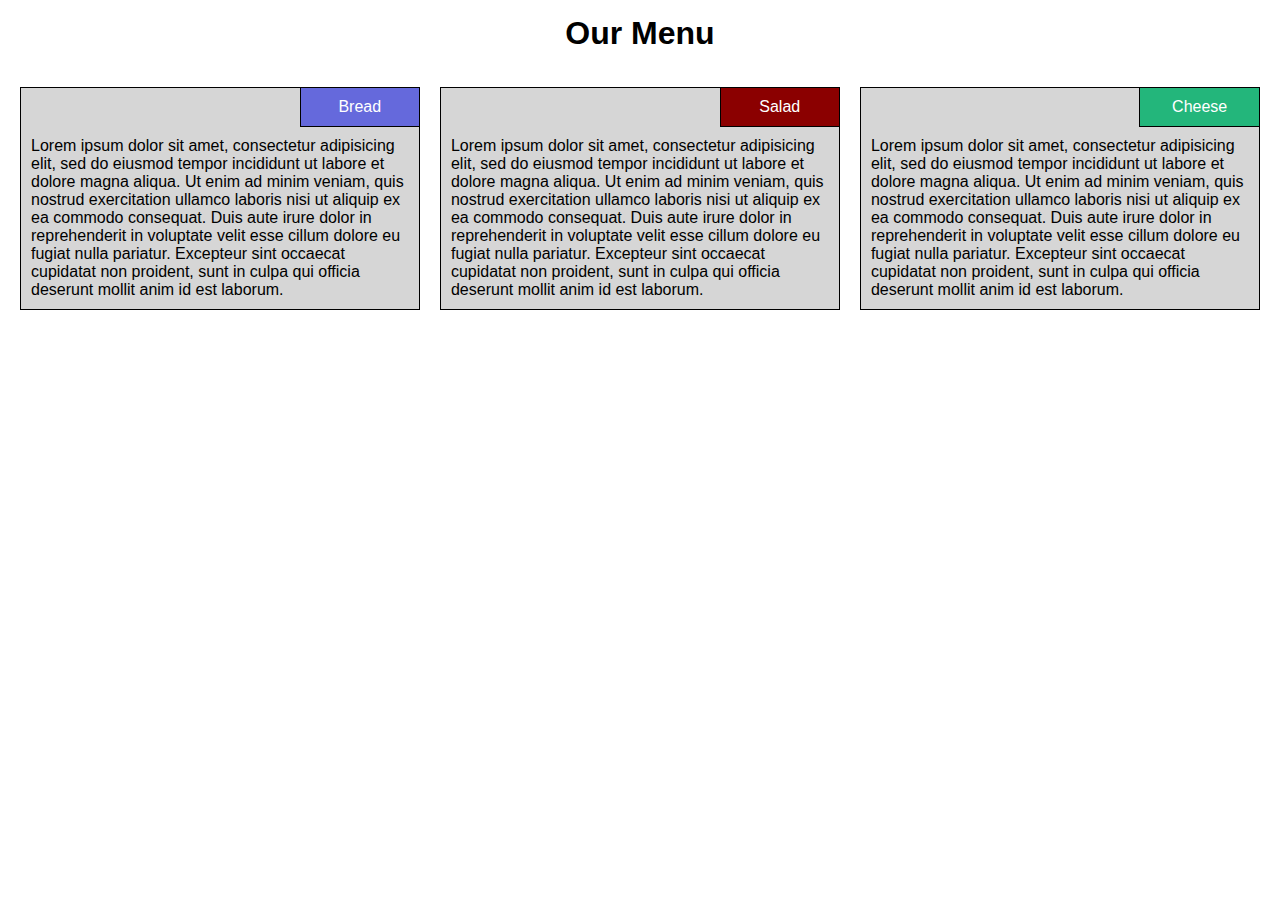
<file: module2-solution/index.html>
<!DOCTYPE html>
<html>
<head>
	<meta charset="utf-8">
	<meta name="viewport" content="width=device-width, initial-scale=1">
	<title>Assignment Solution for Module 2</title>
	<link rel="stylesheet" href="./styles.css">
	
</head>
<body>
	<h1>Our Menu</h1>

	<div class = "row">
		<div class = "col-md-4 col-sm-6 col-xs-12">
			<div class="section">
				<p id = "p1">Bread</p>
				<p>Lorem ipsum dolor sit amet, consectetur adipisicing elit, sed do eiusmod
				tempor incididunt ut labore et dolore magna aliqua. Ut enim ad minim veniam,
				quis nostrud exercitation ullamco laboris nisi ut aliquip ex ea commodo
				consequat. Duis aute irure dolor in reprehenderit in voluptate velit esse
				cillum dolore eu fugiat nulla pariatur. Excepteur sint occaecat cupidatat non
				proident, sunt in culpa qui officia deserunt mollit anim id est laborum.</p>
			</div>
		</div>

		<div class = "col-md-4 col-sm-6 col-xs-12">
			<div class="section">
				<p id = "p2">Salad</p>
				<p>Lorem ipsum dolor sit amet, consectetur adipisicing elit, sed do eiusmod
				tempor incididunt ut labore et dolore magna aliqua. Ut enim ad minim veniam,
				quis nostrud exercitation ullamco laboris nisi ut aliquip ex ea commodo
				consequat. Duis aute irure dolor in reprehenderit in voluptate velit esse
				cillum dolore eu fugiat nulla pariatur. Excepteur sint occaecat cupidatat non
				proident, sunt in culpa qui officia deserunt mollit anim id est laborum.</p>
			</div>
		</div>

		<div class="col-md-4 col-sm-12 col-xs-12">
			<div class="section">
				<p id = "p3">Cheese</p>
				<p>Lorem ipsum dolor sit amet, consectetur adipisicing elit, sed do eiusmod
				tempor incididunt ut labore et dolore magna aliqua. Ut enim ad minim veniam,
				quis nostrud exercitation ullamco laboris nisi ut aliquip ex ea commodo
				consequat. Duis aute irure dolor in reprehenderit in voluptate velit esse
				cillum dolore eu fugiat nulla pariatur. Excepteur sint occaecat cupidatat non
				proident, sunt in culpa qui officia deserunt mollit anim id est laborum.</p>
			</div>
		</div>
	</div>
</body>
</html>
</file>
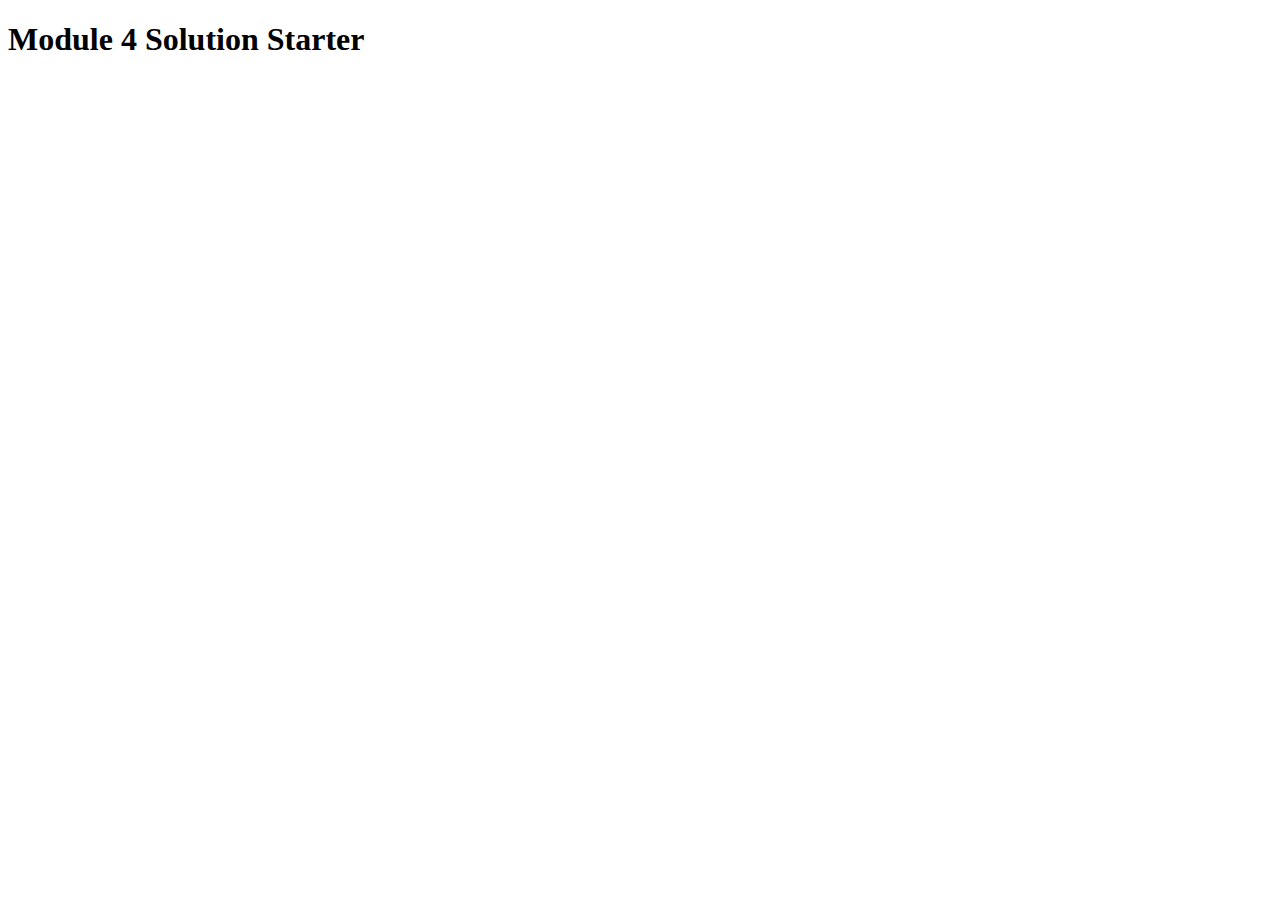
<file: module4-solution/index.html>
<!DOCTYPE html>
<html>
<head>
  <meta charset="utf-8">
  <title>Module 4 Solution Starter</title>
  <script>
    var names = []; // DO NOT REMOVE
  </script>
  <script src="./js/SpeakHello.js"></script>
  <script src="./js/SpeakGoodBye.js"></script>
  <script src="./js/script.js"></script>
</head>
<body>
  <h1>Module 4 Solution Starter</h1>
</body>
</html>
</file>
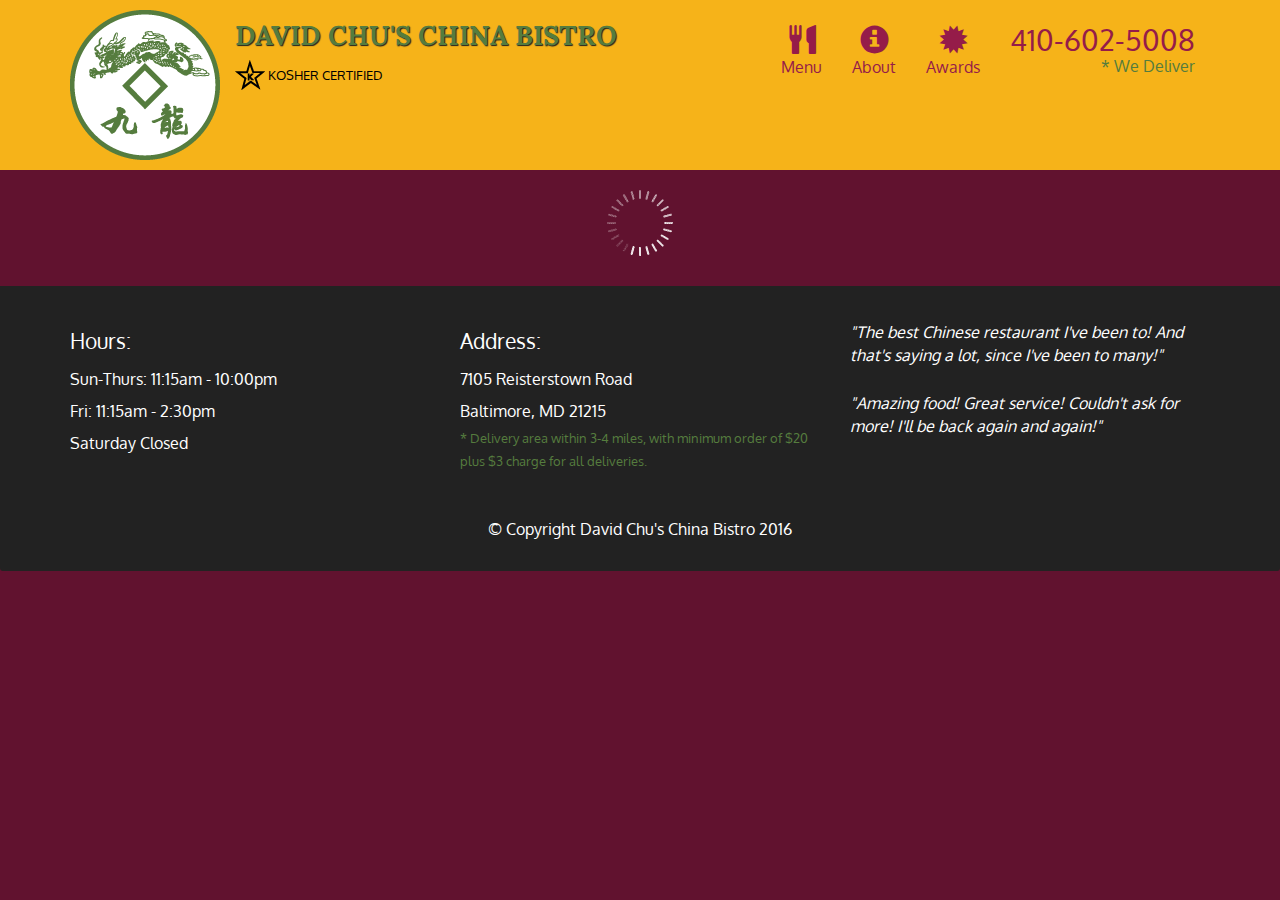
<file: module5-solution/index.html>
<!doctype html>
<html lang="en">
  <head>
    <meta charset="utf-8">
    <meta http-equiv="X-UA-Compatible" content="IE=edge">
    <meta name="viewport" content="width=device-width, initial-scale=1">
    <title>David Chu's China Bistro</title>
    <link rel="stylesheet" href="css/bootstrap.min.css">
    <link rel="stylesheet" href="css/styles.css">
    <link href='https://fonts.googleapis.com/css?family=Oxygen:400,300,700' rel='stylesheet' type='text/css'>
    <link href='https://fonts.googleapis.com/css?family=Lora' rel='stylesheet' type='text/css'>
  </head>
<body>
  <header>
    <nav id="header-nav" class="navbar navbar-default">
      <div class="container">
        <div class="navbar-header">
          <a href="index.html" class="pull-left visible-md visible-lg">
            <div id="logo-img" alt="Logo image"></div>
          </a>

          <div class="navbar-brand">
            <a href="index.html"><h1>David Chu's China Bistro</h1></a>
            <p>
              <img src="images/star-k-logo.png" alt="Kosher certification">
              <span>Kosher Certified</span>
            </p>
          </div>

          <button id="navbarToggle" type="button" class="navbar-toggle collapsed" data-toggle="collapse" data-target="#collapsable-nav" aria-expanded="false">
            <span class="sr-only">Toggle navigation</span>
            <span class="icon-bar"></span>
            <span class="icon-bar"></span>
            <span class="icon-bar"></span>
          </button>
        </div>
        
        <div id="collapsable-nav" class="collapse navbar-collapse">
           <ul id="nav-list" class="nav navbar-nav navbar-right">
            <li id="navHomeButton" class="visible-xs active">
              <a href="index.html">
                <span class="glyphicon glyphicon-home"></span> Home</a>
            </li>
            <li id="navMenuButton">
              <a href="#" onclick="$dc.loadMenuCategories();">
                <span class="glyphicon glyphicon-cutlery"></span><br class="hidden-xs"> Menu</a>
            </li>
            <li>
              <a href="#">
                <span class="glyphicon glyphicon-info-sign"></span><br class="hidden-xs"> About</a>
            </li>
            <li>
              <a href="#">
                <span class="glyphicon glyphicon-certificate"></span><br class="hidden-xs"> Awards</a>
            </li>
            <li id="phone" class="hidden-xs">
              <a href="tel:410-602-5008">
                <span>410-602-5008</span></a><div>* We Deliver</div>
            </li>
          </ul><!-- #nav-list -->
        </div><!-- .collapse .navbar-collapse -->
      </div><!-- .container -->
    </nav><!-- #header-nav -->
  </header>

  <div id="call-btn" class="visible-xs">
    <a class="btn" href="tel:410-602-5008">
    <span class="glyphicon glyphicon-earphone"></span>
    410-602-5008
    </a>
  </div>
  <div id="xs-deliver" class="text-center visible-xs">* We Deliver</div>

  <div id="main-content" class="container"></div>

  <footer class="panel-footer">
    <div class="container">
      <div class="row">
        <section id="hours" class="col-sm-4">
          <span>Hours:</span><br>
          Sun-Thurs: 11:15am - 10:00pm<br>
          Fri: 11:15am - 2:30pm<br>
          Saturday Closed
          <hr class="visible-xs">
        </section>
        <section id="address" class="col-sm-4">
          <span>Address:</span><br>
          7105 Reisterstown Road<br>
          Baltimore, MD 21215
          <p>* Delivery area within 3-4 miles, with minimum order of $20 plus $3 charge for all deliveries.</p>
          <hr class="visible-xs">
        </section>
        <section id="testimonials" class="col-sm-4">
          <p>"The best Chinese restaurant I've been to! And that's saying a lot, since I've been to many!"</p>
          <p>"Amazing food! Great service! Couldn't ask for more! I'll be back again and again!"</p>
        </section>
      </div>
      <div class="text-center">&copy; Copyright David Chu's China Bistro 2016</div>
    </div>
  </footer>

  <!-- jQuery (Bootstrap JS plugins depend on it) -->
  <script src="js/jquery-2.1.4.min.js"></script>
  <script src="js/bootstrap.min.js"></script>
  <script src="js/ajax-utils.js"></script>
  <script src="js/script.js"></script>
</body>
</html>
</file>
<file: module2-solution/styles.css>
*
{
	box-sizing: border-box;
	margin: 0;
	padding: 0;
	font-family: Helvetica;
}

h1
{
	margin: 15px;
	text-align: center;

}


.section
{
	border: 1px solid black;
	background-color: #D6D6D6;
	margin: 10px;
	position: relative;
	overflow: auto;
}


p
{
	padding: 10px;
	border: hidden;
	clear: right;
	overflow: auto;
}

#p1
{
	border: 1px solid black;
	background-color: #6569DC;
	color: white;
	text-align: center;
	position: relative;
	top: 0;
	right: 0;
	width: 30%;
	border-right: hidden;
	border-top: hidden;
	float: right;
}

#p2
{
	border: 1px solid black;
	background-color: #8B0000;
	color: white;
	text-align: center;
	position: relative;
	top: 0;
	right: 0;
	width: 30%;
	border-right: hidden;
	border-top: hidden;
	float: right;
}

#p3
{
	border: 1px solid black;
	background-color: #23B67B;
	color: white;
	text-align: center;
	position: relative;
	top: 0;
	right: 0;
	width: 30%;
	border-right: hidden;
	border-top: hidden;
	float: right;
}

/*Simple Responsive Framework*/
.row
{
	width: 100%;
	border: none;
	margin-left: auto;
	margin-right: auto;
	margin-top: 10px;
	margin-bottom: 10px;
	padding: 10px;
}


/*Medium devices only > 992px Desktop*/
@media (min-width: 992px)
{
	.col-md-1, .col-md-2, .col-md-3, .col-md-4, .col-md-5, .col-md-6, .col-md-7, .col-md-8, .col-md-9, .col-md-10, .col-md-11, .col-md-12
	{
		float: left;
	}

	.col-md-1
	{
		width: 8.33%;
	}

	.col-md-2
	{
		width: 16.66%;
	}

	.col-md-3
	{
		width: 25%;
	}

	.col-md-4
	{
		width: 33.33%;
	}

	.col-md-5
	{
		width: 41.66%;
	}

	.col-md-6
	{
		width: 50%;
	}

	.col-md-7
	{
		width: 58.33%;
	}

	.col-md-8
	{
		width: 66.66%;
	}

	.col-md-9
	{
		width: 75%;
	}

	.col-md-10
	{
		width: 83.33%;
	}

	.col-md-11
	{
		width: 91.66%;
	}

	.col-md-12
	{
		width: 100%;
	}
}

/*Small devices only 768-991px Tablet*/
@media (min-width: 768px) and (max-width: 991px)
{
	.col-sm-1, .col-sm-2, .col-sm-3, .col-sm-4, .col-sm-5, .col-sm-6, .col-sm-7, .col-sm-8, .col-sm-9, .col-sm-10, .col-sm-11, .col-sm-12
	{
		float: left;
	}

	.col-sm-1
	{
		width: 8.33%;
	}

	.col-sm-2
	{
		width: 16.66%;
	}

	.col-sm-3
	{
		width: 25%;
	}

	.col-sm-4
	{
		width: 33.33%;
	}

	.col-sm-5
	{
		width: 41.66%;
	}

	.col-sm-6
	{
		width: 50%;
	}

	.col-sm-7
	{
		width: 58.33%;
	}

	.col-sm-8
	{
		width: 66.66%;
	}

	.col-sm-9
	{
		width: 75%;
	}

	.col-sm-10
	{
		width: 83.33%;
	}

	.col-sm-11
	{
		width: 91.66%;
	}

	.col-sm-12
	{
		width: 100%;
	}
}

/*Extra small devices only <= 767px Mobile*/
@media (max-width: 767px)
{
	.col-xs-1, .col-xs-2, .col-xs-3, .col-xs-4, .col-xs-5, .col-xs-6, .col-xs-7, .col-xs-8, .col-xs-9, .col-xs-10, .col-xs-11, .col-xs-12
	{
		float: left;
	}

	.col-xs-1
	{
		width: 8.33%;
	}

	.col-xs-2
	{
		width: 16.66%;
	}

	.col-xs-3
	{
		width: 25%;
	}

	.col-xs-4
	{
		width: 33.33%;
	}

	.col-xs-5
	{
		width: 41.66%;
	}

	.col-xs-6
	{
		width: 50%;
	}

	.col-xs-7
	{
		width: 58.33%;
	}

	.col-xs-8
	{
		width: 66.66%;
	}

	.col-xs-9
	{
		width: 75%;
	}

	.col-xs-10
	{
		width: 83.33%;
	}

	.col-xs-11
	{
		width: 91.66%;
	}

	.col-xs-12
	{
		width: 100%;
	}
}
</file>
<file: module5-solution/css/styles.css>
body {
  font-size: 16px;
  color: #fff;
  background-color: #61122f;
  font-family: 'Oxygen', sans-serif;
}

/** HEADER **/
#header-nav {
  background-color: #f6b319;
  border-radius: 0;
  border: 0;
}

#logo-img {
  background: url('../images/restaurant-logo_large.png') no-repeat;
  width: 150px;
  height: 150px;
  margin: 10px 15px 10px 0;
}

.navbar-brand {
  padding-top: 25px;
}
.navbar-brand h1 { /* Restaurant name */
  font-family: 'Lora', serif;
  color: #557c3e;
  font-size: 1.5em;
  text-transform: uppercase;
  font-weight: bold;
  text-shadow: 1px 1px 1px #222;
  margin-top: 0;
  margin-bottom: 0;
  line-height: .75;
}
.navbar-brand a:hover, .navbar-brand a:focus {
  text-decoration: none;
}
.navbar-brand p { /* Kosher cert */
  color: #000;
  text-transform: uppercase;
  font-size: .7em;
  margin-top: 15px;
}
.navbar-brand p span { /* Star-K */
  vertical-align: middle;
}

#nav-list {
  margin-top: 10px;
}
#nav-list a {
  color: #951C49;
  text-align: center;
}
#nav-list a:hover {
  background: #E7E7E7;
}
#nav-list a span {
  font-size: 1.8em;
}

#phone {
  margin-top: 5px;
}
#phone a { /* Phone number */
  text-align: right;
  padding-bottom: 0;
}
#phone div { /* We Deliver */
  color: #557c3e;
  text-align: right;
  padding-right: 15px;
}

.navbar-header button.navbar-toggle, .navbar-header .icon-bar {
  border: 1px solid #61122f;
}
.navbar-header button.navbar-toggle {
  clear: both;
  margin-top: -30px;
}
/* END HEADER */

/* FOOTER */
.panel-footer {
  margin-top: 30px;
  padding-top: 35px;
  padding-bottom: 30px;
  background-color: #222;
  border-top: 0;
}
.panel-footer div.row {
  margin-bottom: 35px;
}
#hours, #address {
  line-height: 2;
}
#hours > span, #address > span {
  font-size: 1.3em;
}
#address p {
  color: #557c3e;
  font-size: .8em;
  line-height: 1.8;
}
#testimonials {
  font-style: italic;
}
#testimonials p:nth-child(2) {
  margin-top: 25px;
}
/* END FOOTER */



/* HOME PAGE */
.container .jumbotron {
  box-shadow: 0 0 50px #3F0C1F;
  border: 2px solid #3F0C1F;
}

#menu-tile, #specials-tile, #map-tile {
  height: 250px;
  width: 100%;
  margin-bottom: 15px;
  position: relative;
  border: 2px solid #3F0C1F;
  overflow: hidden;
}
#menu-tile:hover, #specials-tile:hover, #map-tile:hover {
  box-shadow: 0 1px 5px 1px #cccccc;
}
#menu-tile {
  background: url('../images/menu-tile.jpg') no-repeat;
  background-position: center;
}
#specials-tile {
  background: url('../images/specials-tile.jpg') no-repeat;
  background-position: center;
}
#menu-tile span, #specials-tile span, #map-tile span {
  position: absolute;
  bottom: 0;
  right: 0;
  width: 100%;
  text-align: center;
  font-size: 1.6em;
  text-transform: uppercase;
  background-color: #000;
  color: #fff;
  opacity: .8;
}
/* END HOME PAGE */

/* MENU CATEGORIES PAGE */
.category-tile { 
  position: relative;
  border: 2px solid #3F0C1F;
  overflow: hidden;
  width: 200px;
  height: 200px;
  margin: 0 auto 15px;
}
.category-tile span {
  position: absolute;
  bottom: 0;
  right: 0;
  width: 100%;
  text-align: center;
  font-size: 1.2em;
  text-transform: uppercase;
  background-color: #000;
  color: #fff;
  opacity: .8;
}
.category-tile:hover {
  box-shadow: 0 1px 5px 1px #cccccc;
}

#menu-categories-title + div {
  margin-bottom: 50px;
}
/* END MENU CATEGORIES PAGE */

/* SINGLE CATEGORY PAGE */
.menu-item-tile {
  margin-bottom: 25px;
}
.menu-item-tile hr {
  width: 80%;
}
.menu-item-tile .menu-item-price {
  font-size: 1.1em;
  text-align: right;
  margin-top: -15px;
  margin-right: -15px;
}
.menu-item-tile .menu-item-price span {
  font-size: .6em;
}
.menu-item-photo {
  position: relative;
  border: 2px solid #3F0C1F; 
  overflow: hidden;
  padding: 0;
  margin-right: -15px;
  margin-left: auto;
  margin-bottom: 20px;
  max-width: 250px;
}
.menu-item-photo div {
  position: absolute;
  bottom: 0;
  right: 0;
  width: 80px;
  background-color: #557c3e;
  text-align: center;
}
.menu-item-description {
  padding-right: 30px;
}
h3.menu-item-title {
  margin: 0 0 10px;
}
.menu-item-details {
  font-size: .9em;
  font-style: italic;
}
/* END SINGLE CATEGORY PAGE */


/********** Large devices only **********/
@media (min-width: 1200px) {
  .container .jumbotron {
    background: url('../images/jumbotron_1200.jpg') no-repeat;
    height: 675px;
  }
}

/********** Medium devices only **********/
@media (min-width: 992px) and (max-width: 1199px) {
  /* Header */
  #logo-img {
    background: url('../images/restaurant-logo_medium.png') no-repeat;
    width: 100px;
    height: 100px;
    margin: 5px 5px 5px 0;
  }
  /* End Header */

  /* Home Page */
  .container .jumbotron {
    background: url('../images/jumbotron_992.jpg') no-repeat;
    height: 558px;
  }
  /* End Home Page */
}

/********** Small devices only **********/
@media (min-width: 768px) and (max-width: 991px) {
  /* Home Page */
  .container .jumbotron {
    background: url('../images/jumbotron_768.jpg') no-repeat;
    height: 432px;
  }
  /* End Home Page */
}

/********** Extra small devices only **********/
@media (max-width: 767px) {
  /* Header */
  .navbar-brand {
    padding-top: 10px;
    height: 80px;
  }
  .navbar-brand h1 { /* Restaurant name */
    padding-top: 10px;
    font-size: 5vw; /* 1vw = 1% of viewport width */
  }
  .navbar-brand p { /* Kosher cert */
    font-size: .6em;
    margin-top: 12px;
  }
  .navbar-brand p img { /* Star-K */
    height: 20px;
  }

  #collapsable-nav a { /* Collapsed nav menu text */
    font-size: 1.2em;
  }
  #collapsable-nav a span { /* Collapsed nav menu glyph */
    font-size: 1em;
    margin-right: 5px;
  }

  #call-btn > a {
    font-size: 1.5em;
    display: block;
    margin: 0 20px;
    padding: 10px;
    border: 2px solid #fff;
    background-color: #f6b319;
    color: #951c49;
  }
  #xs-deliver {
    margin-top: 5px;
    font-size: .7em;
    letter-spacing: .1em;
    text-transform: uppercase;
  }
  /* End Header */

  /* Footer */
  .panel-footer section {
    margin-bottom: 30px;
    text-align: center;
  }
  .panel-footer section:nth-child(3) {
    margin-bottom: 0; /* margin already exists on the whole row */
  }
  .panel-footer section hr {
    width: 50%;
  }
  /* End Footer */

  /* Home Page */
  .container .jumbotron {
    margin-top: 30px;
    padding: 0;
  }
  #menu-tile, #specials-tile {
    width: 360px;
    margin: 0 auto 15px;
  }

  .menu-item-photo {
    margin-right: auto;
  }
  .menu-item-tile .menu-item-price {
    text-align: center;
  }
  .menu-item-description {
    text-align: center;;
  }
}


/********** Super extra small devices Only :-) (e.g., iPhone 4) **********/
@media (max-width: 479px) {
  /* Header */
  .navbar-brand h1 { /* Restaurant name */
    padding-top: 5px;
    font-size: 6vw;
  }
  /* End Header */
  
  /* Home page */
  #menu-tile, #specials-tile {
    width: 280px;
    margin: 0 auto 15px;
  }

  .col-xxs-12 {
    position: relative;
    min-height: 1px;
    padding-right: 15px;
    padding-left: 15px;
    float: left;
    width: 100%;
  }
}
</file>
